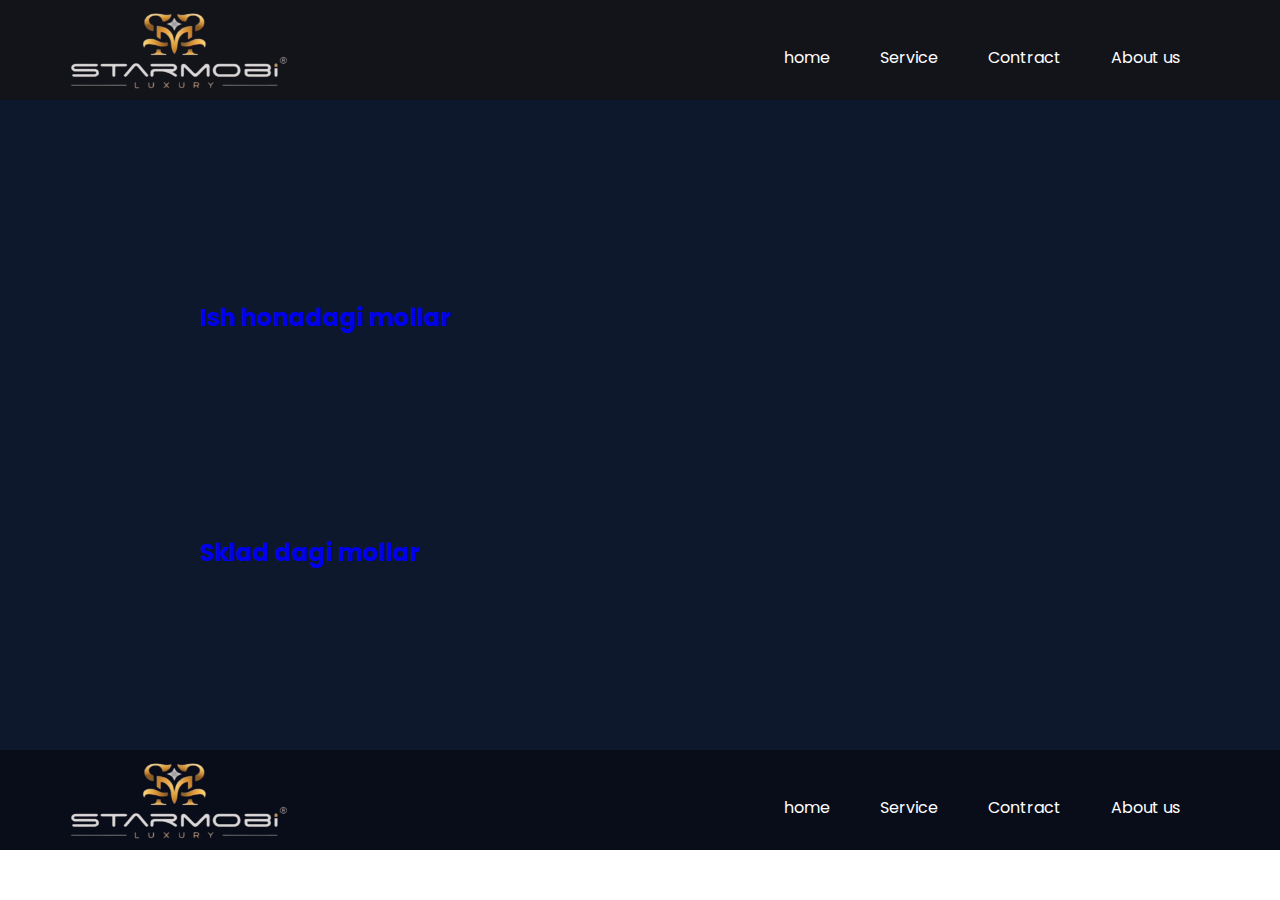
<file: index.html>
<!DOCTYPE html>
<html lang="en">
<head>
    <meta charset="UTF-8">
    <meta name="viewport" content="width=device-width, initial-scale=1.0">
    <title>Document</title>
    <link rel="stylesheet" href="style.css">
    <link rel="preconnect" href="https://fonts.googleapis.com">
<link rel="preconnect" href="https://fonts.gstatic.com" crossorigin>
<link href="https://fonts.googleapis.com/css2?family=Inter:ital,opsz,wght@0,14..32,100..900;1,14..32,100..900&family=Nunito+Sans:ital,opsz,wght@0,6..12,200..1000;1,6..12,200..1000&family=Poppins:ital,wght@0,100;0,200;0,300;0,400;0,500;0,600;0,700;0,800;0,900;1,100;1,200;1,300;1,400;1,500;1,600;1,700;1,800;1,900&family=Public+Sans:ital,wght@0,100..900;1,100..900&family=Quantico:ital,wght@0,400;0,700;1,400;1,700&family=Roboto:ital,wght@0,100;0,300;0,400;0,500;0,700;0,900;1,100;1,300;1,400;1,500;1,700;1,900&display=swap" rel="stylesheet">
</head>
<body>
    <header>
        <div class="container">
            <nav class="header_nav">
                <img width="250px" height="100" src="telegram-cloud-photo-size-2-5474148948370384332-x-removebg-preview.png" alt="">
                <ul class="header_menu">
                    <li><a href="#">home</a></li>
                    <li><a href="#">Service</a></li>
                    <li><a href="#">Contract</a></li>
                    <li><a href="#">About us</a></li>
                </ul>
            </nav>
        </div>
    </header>
    <main>
        
        <div class="main_info">
            <h2 ><a href="index2.html">Ish honadagi mollar</a></h2>
        <h2 class="h22"><a href="index3.html">Sklad dagi mollar</a></h2>
        </div>
    </main>
     <footer>
            <nav class="footer_nav">
                <img width="250px" height="100" src="telegram-cloud-photo-size-2-5474148948370384332-x-removebg-preview.png" alt="">
                <ul class="header_menu">
                    <li><a href="index.html">home</a></li>
                    <li><a href="#">Service</a></li>
                    <li><a href="#">Contract</a></li>
                    <li><a href="#">About us</a></li>
                </ul>
            </nav>
    </footer>
</body>
</html>
</file>
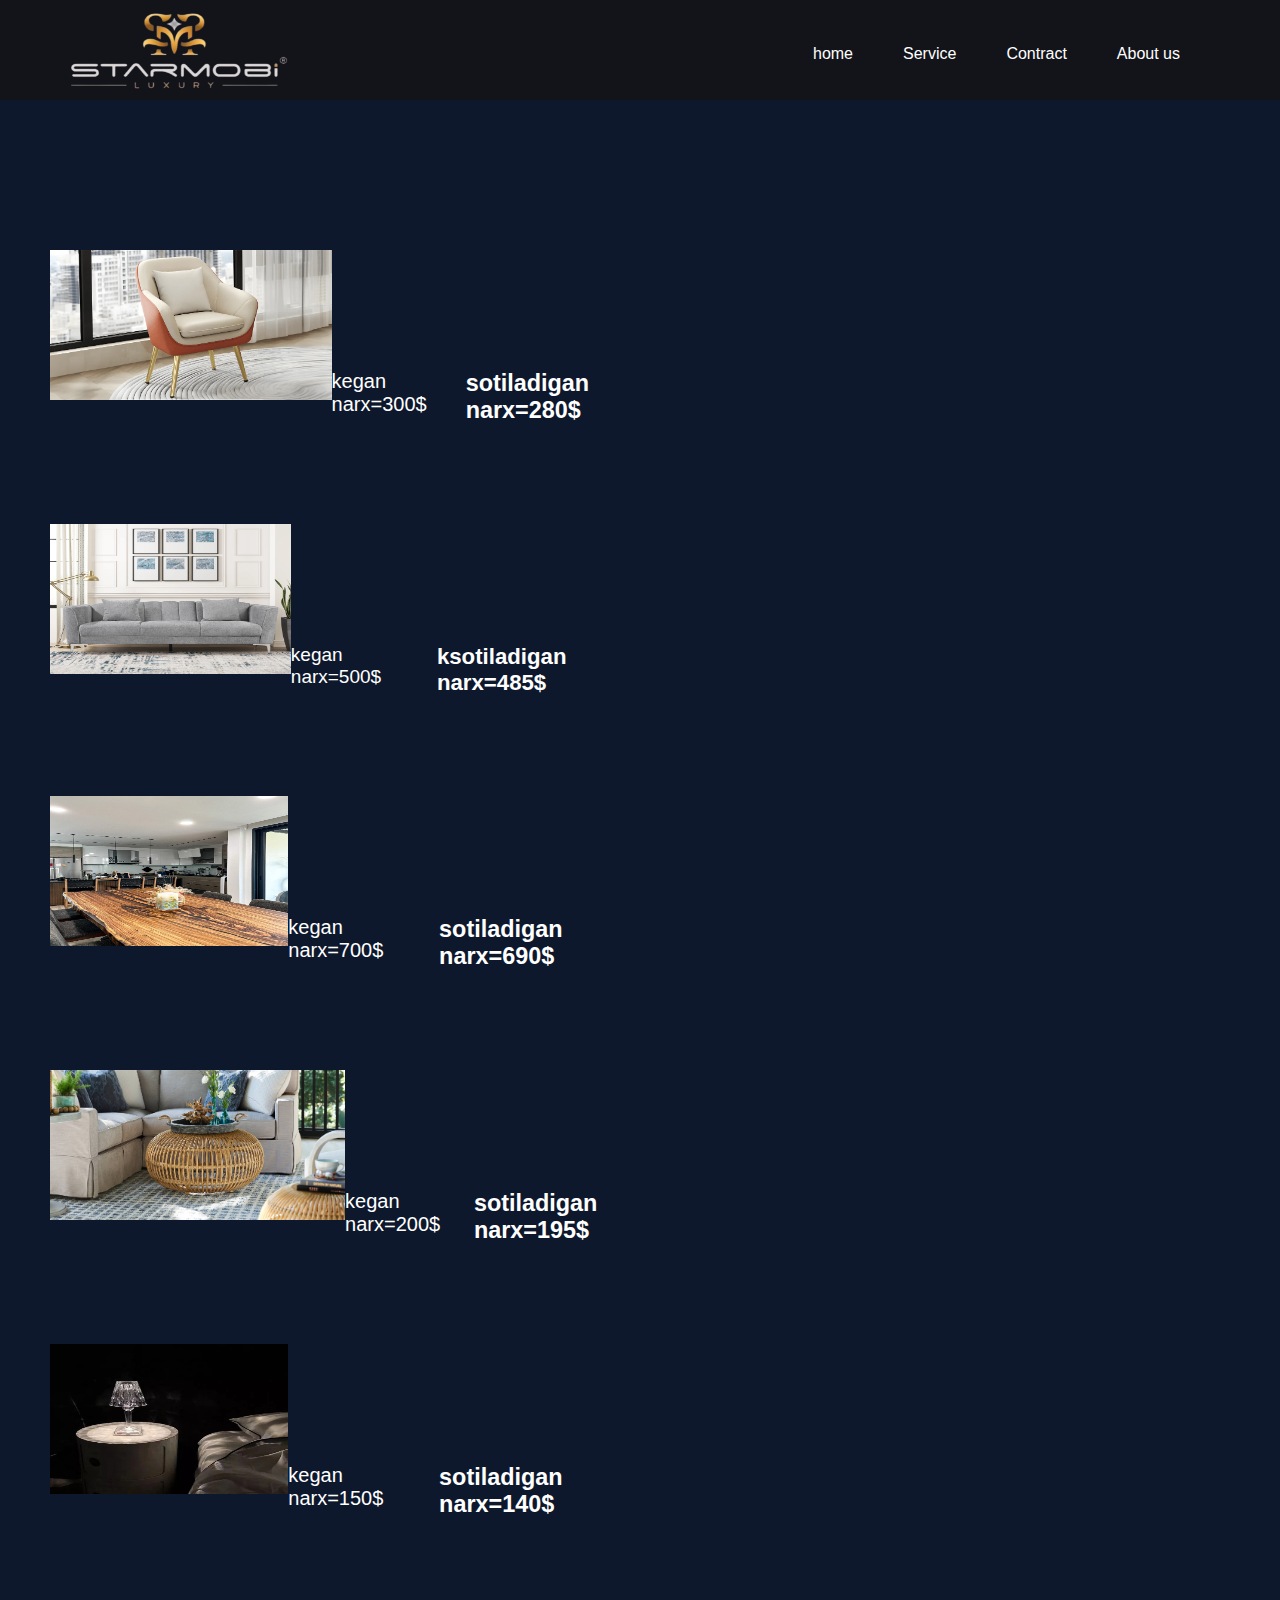
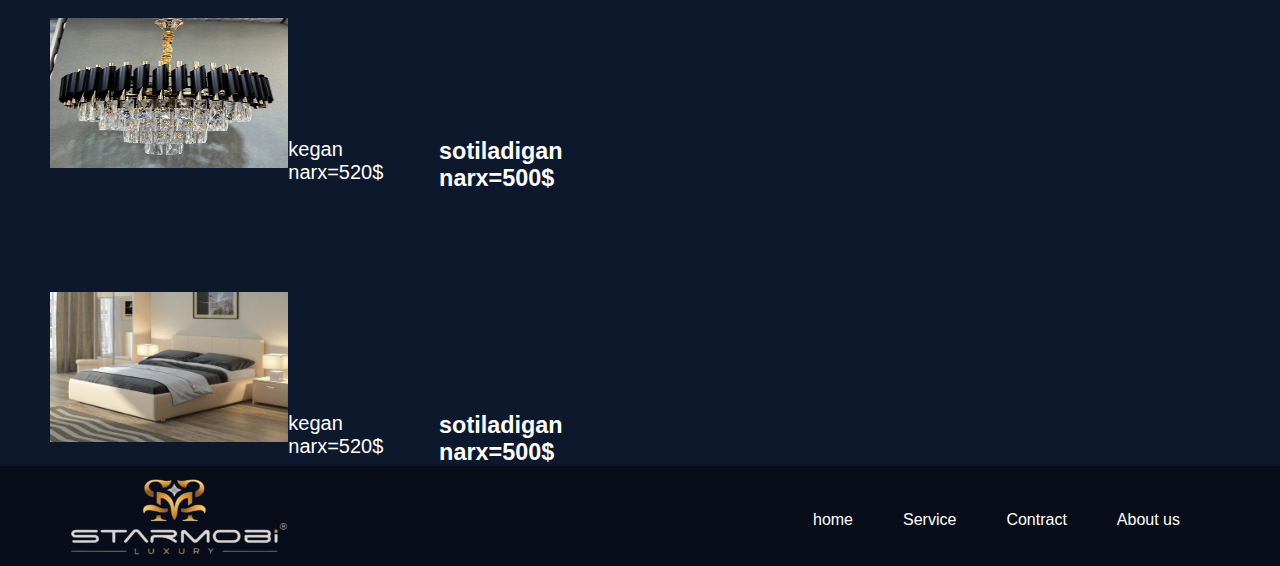
<file: index2.html>
<!DOCTYPE html>
<html lang="en">
<head>
    <meta charset="UTF-8">
    <meta name="viewport" content="width=device-width, initial-scale=1.0">
    <title>Document</title>
    <link rel="stylesheet" href="style2.css">
</head>
<body>
    <header>
        <div class="container">
            <nav class="header_nav">
                <img width="250px" height="100" src="telegram-cloud-photo-size-2-5474148948370384332-x-removebg-preview.png" alt="">
                <ul class="header_menu">
                    <li><a href="index.html">home</a></li>
                    <li><a href="#">Service</a></li>
                    <li><a href="#">Contract</a></li>
                    <li><a href="#">About us</a></li>
                </ul>
            </nav>
        </div>
    </header>
    <main>
        <div class="logo1">
            <img class="img1" width="300px" height="150px" src="1-min_1a7b23d8-e00c-4bca-86fe-9c65a55bcd1d.png.webp" alt="">  
            <div class="p2">
                <p class="p1">kegan narx=300$</p>
                <h3>sotiladigan narx=280$</h3>
            
            </div>

        </div>
        <div class="logo2">
            <img class="img2" width="300px" height="150px" src="Homfa-Chenille-Sofa-and-Couch-77-2-Modern-Couch-with-Armrests-Wood-Sofa-with-Pocket-and-Stainless-Steel-Legs-Grey_348ded6d-a91c-41fe-911a-e60ccf6ef6aa.63c30e5fa82183bf106c86b52fe1fb11.jpeg.webp" alt="">  
            <div class="p3">
                <p class="p1">kegan narx=500$</p>
                <h3>ksotiladigan narx=485$</h3>
            
            </div>
        </div>
            <div class="logo3">
                <img class="img3" width="300px" height="150px" src="IMG_3216.jpg.webp" alt="">  
                <div class="p4">
                    <p class="p1">kegan narx=700$</p>
                    <h3>sotiladigan narx=690$</h3>
                
                </div>
            </div>
            <div class="logo4">
                <img class="img4" width="300px" height="150px" src="Shop_Now_Sale_Items.jpg" alt="">  
                <div class="p5">
                    <p class="p1">kegan narx=200$</p>
                    <h3>sotiladigan narx=195$</h3>
                
                </div>
            </div>
            <div class="logo4">
                <img class="img4" width="300px" height="150px" src="image;s=800x800.webp" alt="">  
                <div class="p5">
                    <p class="p1">kegan narx=150$</p>
                    <h3>sotiladigan narx=140$</h3>
                
                </div>
            </div>
            <div class="logo4">
                <img class="img4" width="300px" height="150px" src="image;s=1219x1530.webp" alt="">  
                <div class="p5">
                    <p class="p1">kegan narx=520$</p>
                    <h3>sotiladigan narx=500$</h3>
                </div>
            </div>
            <div class="logo4">
                <img class="img4" width="300px" height="150px" src="2.jpeg" alt="">  
                <div class="p5">
                    <p class="p1">kegan narx=520$</p>
                    <h3>sotiladigan narx=500$</h3>
                </div>
            </div>
    </main>
    <footer>
            <nav class="footer_nav">
                <img width="250px" height="100" src="telegram-cloud-photo-size-2-5474148948370384332-x-removebg-preview.png" alt="">
                <ul class="header_menu">
                    <li><a href="index.html">home</a></li>
                    <li><a href="#">Service</a></li>
                    <li><a href="#">Contract</a></li>
                    <li><a href="#">About us</a></li>
                </ul>
            </nav>
    </footer>
</body>
</html>
</file>
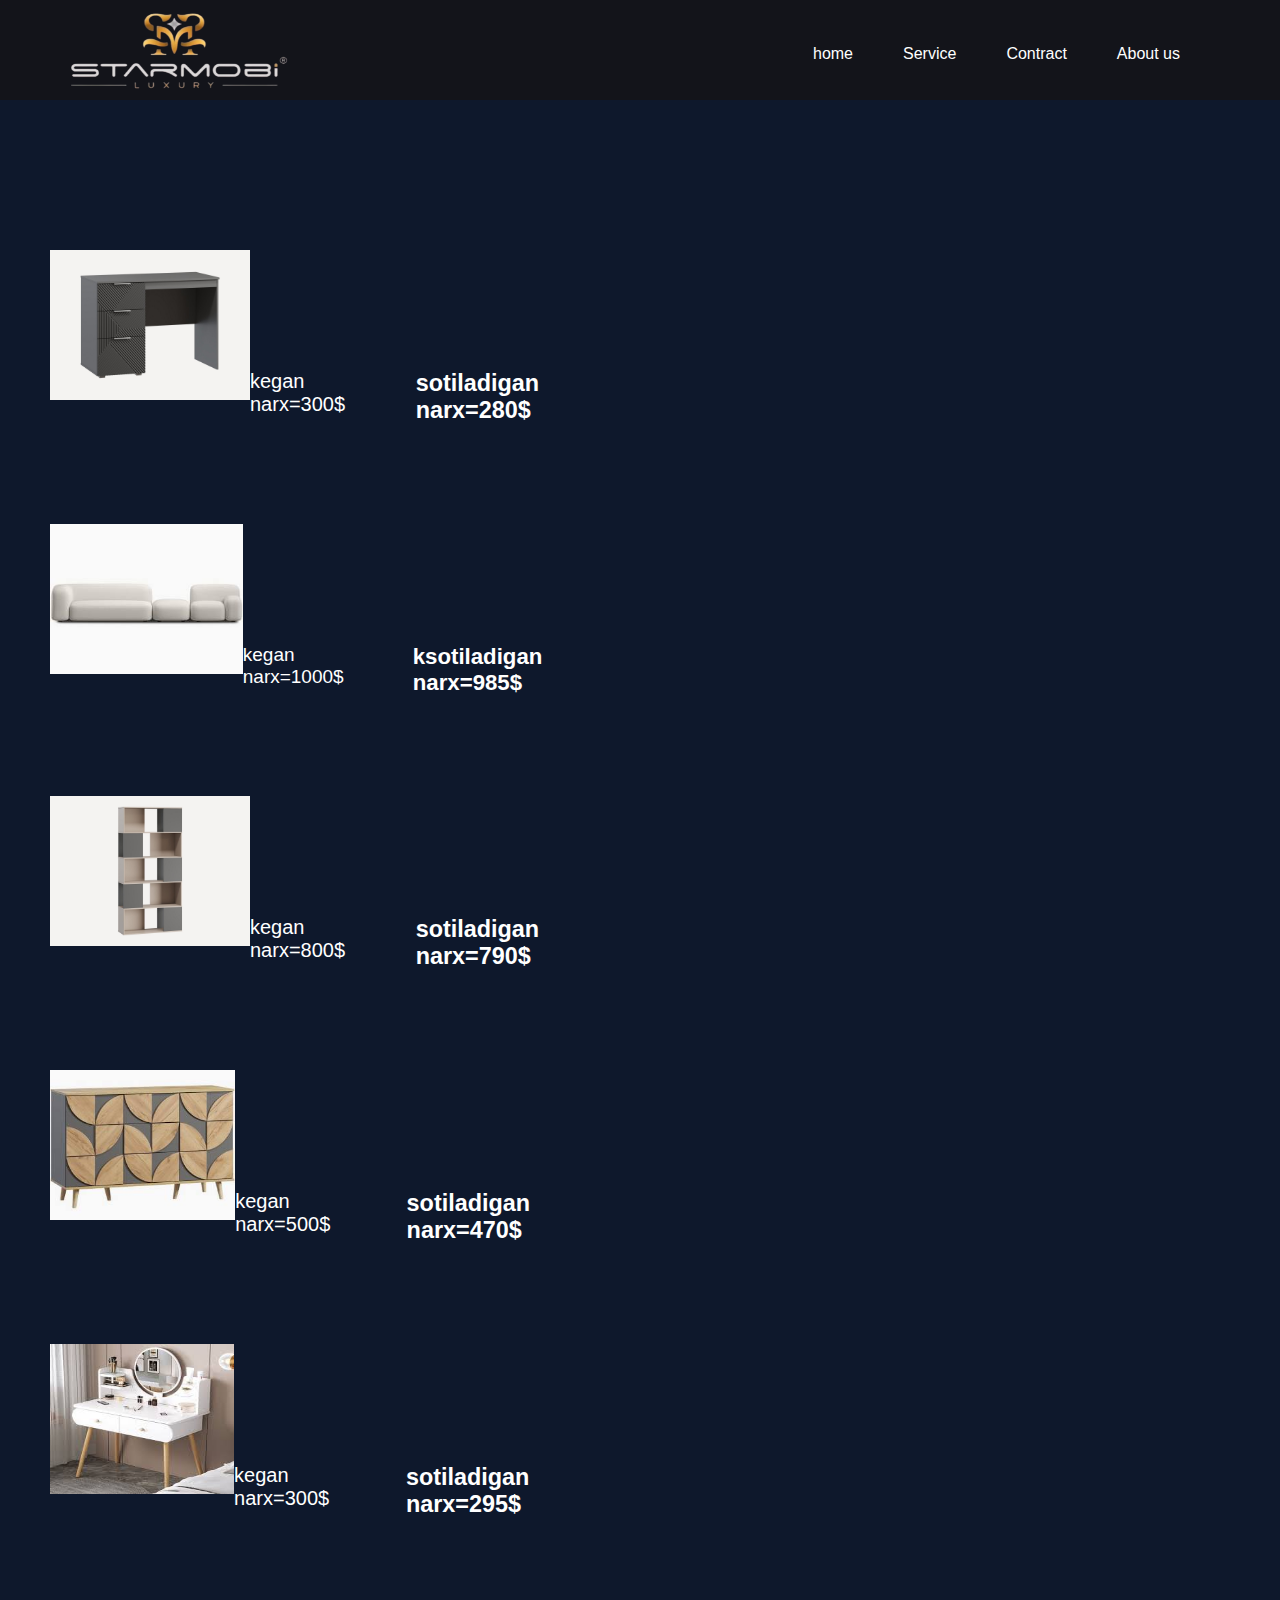
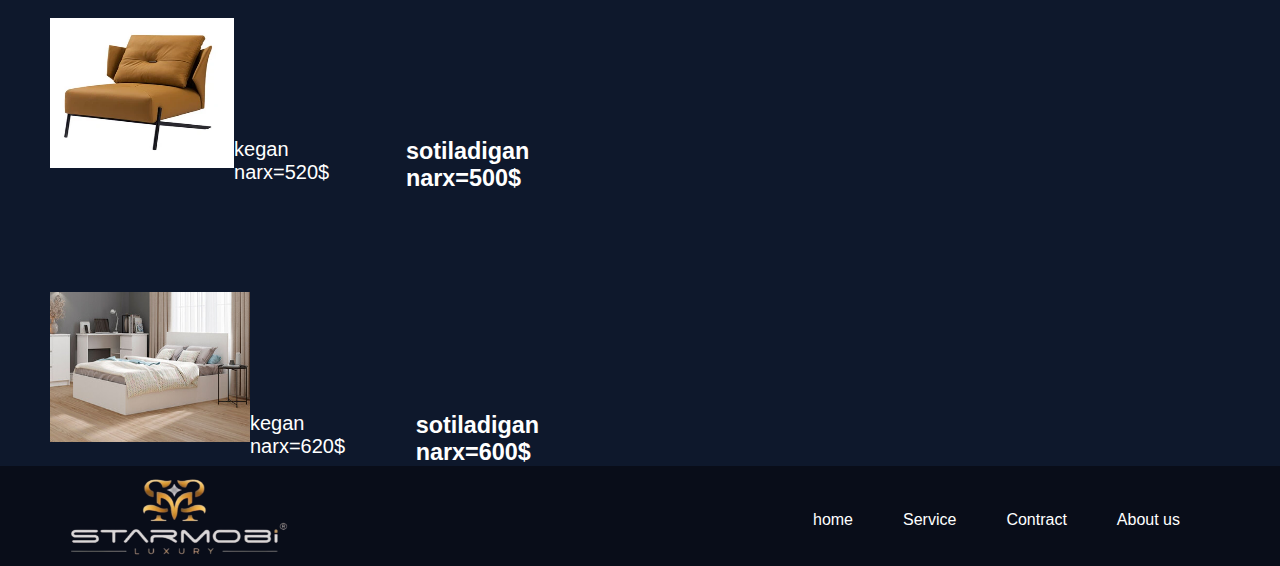
<file: index3.html>
<!DOCTYPE html>
<html lang="en">
<head>
    <meta charset="UTF-8">
    <meta name="viewport" content="width=device-width, initial-scale=1.0">
    <title>Document</title>
    <link rel="stylesheet" href="style3.css">
</head>
<body>
    <header>
        <div class="container">
            <nav class="header_nav">
                <img width="250px" height="100" src="telegram-cloud-photo-size-2-5474148948370384332-x-removebg-preview.png" alt="">
                <ul class="header_menu">
                    <li><a href="index.html">home</a></li>
                    <li><a href="#">Service</a></li>
                    <li><a href="#">Contract</a></li>
                    <li><a href="#">About us</a></li>
                </ul>
            </nav>
        </div>
    </header>
    <main>
        <div class="logo1">
            <img class="img1" width="200px" height="150px" src="4983614.jpg" alt="">  
            <div class="p2">
                <p class="p1">kegan narx=300$</p>
                <h3>sotiladigan narx=280$</h3>
            
            </div>

        </div>
        <div class="logo2">
            <img class="img2" width="200px" height="150px" src="shopping.jpeg" alt="">  
            <div class="p3">
                <p class="p1">kegan narx=1000$</p>
                <h3>ksotiladigan narx=985$</h3>
            
            </div>
        </div>
            <div class="logo3">
                <img class="img3" width="200px" height="150px" src="4511725.jpg" alt="">  
                <div class="p4">
                    <p class="p1">kegan narx=800$</p>
                    <h3>sotiladigan narx=790$</h3>
                
                </div>
            </div>
            <div class="logo4">
                <img class="img4" width="200px" height="150px" src="shopping3.jpeg" alt="">  
                <div class="p5">
                    <p class="p1">kegan narx=500$</p>
                    <h3>sotiladigan narx=470$</h3>
                
                </div>
            </div>
            <div class="logo4">
                <img class="img4" width="200px" height="150px" src="images.jpeg" alt="">  
                <div class="p5">
                    <p class="p1">kegan narx=300$</p>
                    <h3>sotiladigan narx=295$</h3>
                
                </div>
            </div>
            <div class="logo4">
                <img class="img4" width="200px" height="150px" src="yellow-single-seater-sofa4da590e7-00d5-4fa2-9d49-db94cb52622e.jpg.webp" alt="">  
                <div class="p5">
                    <p class="p1">kegan narx=520$</p>
                    <h3>sotiladigan narx=500$</h3>
                </div>
            </div>
            <div class="logo4">
                <img class="img4" width="200px" height="150px" src="Кровать-Мори-1200-410x240.jpg" alt="">  
                <div class="p5">
                    <p class="p1">kegan narx=620$</p>
                    <h3>sotiladigan narx=600$</h3>
                </div>
            </div>
    </main>
    <footer>
            <nav class="footer_nav">
                <img width="250px" height="100" src="telegram-cloud-photo-size-2-5474148948370384332-x-removebg-preview.png" alt="">
                <ul class="header_menu">
                    <li><a href="index.html">home</a></li>
                    <li><a href="#">Service</a></li>
                    <li><a href="#">Contract</a></li>
                    <li><a href="#">About us</a></li>
                </ul>
            </nav>
    </footer>      
</body>
</html>
</file>
<file: style.css>
*{
    margin: 0;
    padding: 0;
    box-sizing: border-box;
    font-family: "Poppins", sans-serif;
    list-style: none;
    text-decoration: none;
}
.header_nav{
    display: flex;
    justify-content: space-between;
    background-color: rgba(2, 0, 1, 0.421);
}
.header_menu{
    display: flex;
    justify-content: space-between;
    gap: 50px;
    margin-right: 100px;
    color: white;
    margin-top: 45px;
}
img{
    margin-left: 50px;
}
.conatiner{
    max-width: 1200px;
    width: 100%;
    margin: 0 auto;
}
header{
    background: #1F242D;
}
li a{
    color: white;
    transition: 500ms;
}
li a:hover{
    color: rgb(234, 234, 48);
}
main{
    background: #0e182c;
    height: 650px;
}
.main_info{
    display: flex;
   flex-direction: column;
    color: white;
    margin-left: 200px;

}
h2 {
    margin-top: 200px;
}

.h22{
   margin-top: 200px;
}

.main_info a:hover{
    color: rgb(234, 234, 48);
}
.footer_nav{
    display: flex;
    justify-content: space-between;
    background-color: rgba(2, 0, 1, 0.421);
}
footer{
    background: #0e182c;
}
h2 a{
    transition: 500ms;
}
</file>
<file: style2.css>
*{
    margin: 0;
    padding: 0;
    box-sizing: border-box;
    font-family: "Poppins", sans-serif;
    list-style: none;
    text-decoration: none;
}
.header_nav{
    display: flex;
    justify-content: space-between;
    background-color: rgba(2, 0, 1, 0.421);
}
.header_menu{
    display: flex;
    justify-content: space-between;
    gap: 50px;
    margin-right: 100px;
    color: white;
    margin-top: 45px;
}
img{
    margin-left: 50px;
}
.conatiner{
    max-width: 1200px;
    width: 100%;
    margin: 0 auto;
}
header{
    background: #1F242D;
    
}
li a{
    color: white;
    transition: 500ms;
}
li a:hover{
    color: rgb(234, 234, 48);
}
main{
    background: #0e182c;
}
.img1{
    margin-top: 150px;
}
.logo1{
    display: flex;
    justify-content: space-between;
}
.p2{
    display: flex;
    justify-content: space-between;
    color: white;
    gap: 30px;
    font-size: 20px;
    margin-right: 650px;
    margin-top: 270px;
}
.img2{
    margin-top: 100px;
}
.logo2{
    display: flex;
    justify-content: space-between;
}
.p3{
    display: flex;
    justify-content: space-between;
    color: white;
    gap: 30px;
    font-size: 19px;
    margin-right: 650px;
    margin-top: 220px;
}
.img3{
    margin-top: 100px;
}
.logo3{
    display: flex;
    justify-content: space-between;
}
.p4{
    display: flex;
    justify-content: space-between;
    color: white;
    gap: 30px;
    font-size: 20px;
    margin-right: 650px;
    margin-top: 220px;
}

.img4{
    margin-top: 100px;
}
.logo4{
    display: flex;
    justify-content: space-between;
}
.p5{
    display: flex;
    justify-content: space-between;
    color: white;
    gap: 30px;
    font-size: 20px;
    margin-right: 650px;
    margin-top: 220px;
}
.footer_nav{
    display: flex;
    justify-content: space-between;
    background-color: rgba(2, 0, 1, 0.421);
}
footer{
    background: #0e182c;
}
</file>
<file: style3.css>
*{
    margin: 0;
    padding: 0;
    box-sizing: border-box;
    font-family: "Poppins", sans-serif;
    list-style: none;
    text-decoration: none;
}
.header_nav{
    display: flex;
    justify-content: space-between;
    background-color: rgba(2, 0, 1, 0.421);
}
.header_menu{
    display: flex;
    justify-content: space-between;
    gap: 50px;
    margin-right: 100px;
    color: white;
    margin-top: 45px;
}
img{
    margin-left: 50px;
}
.conatiner{
    max-width: 1200px;
    width: 100%;
    margin: 0 auto;
}
header{
    background: #1F242D;
    
}
li a{
    color: white;
    transition: 500ms;
}
li a:hover{
    color: rgb(234, 234, 48);
}
main{
    background: #0e182c;
}
.img1{
    margin-top: 150px;
}
.logo1{
    display: flex;
    justify-content: space-between;
}
.p2{
    display: flex;
    justify-content: space-between;
    color: white;
    gap: 30px;
    font-size: 20px;
    margin-right: 650px;
    margin-top: 270px;
}
.img2{
    margin-top: 100px;
}
.logo2{
    display: flex;
    justify-content: space-between;
}
.p3{
    display: flex;
    justify-content: space-between;
    color: white;
    gap: 30px;
    font-size: 19px;
    margin-right: 650px;
    margin-top: 220px;
}
.img3{
    margin-top: 100px;
}
.logo3{
    display: flex;
    justify-content: space-between;
}
.p4{
    display: flex;
    justify-content: space-between;
    color: white;
    gap: 30px;
    font-size: 20px;
    margin-right: 650px;
    margin-top: 220px;
}

.img4{
    margin-top: 100px;
}
.logo4{
    display: flex;
    justify-content: space-between;
}
.p5{
    display: flex;
    justify-content: space-between;
    color: white;
    gap: 30px;
    font-size: 20px;
    margin-right: 650px;
    margin-top: 220px;
}
.footer_nav{
    display: flex;
    justify-content: space-between;
    background-color: rgba(2, 0, 1, 0.421);
}
footer{
    background: #0e182c;
}
</file>
